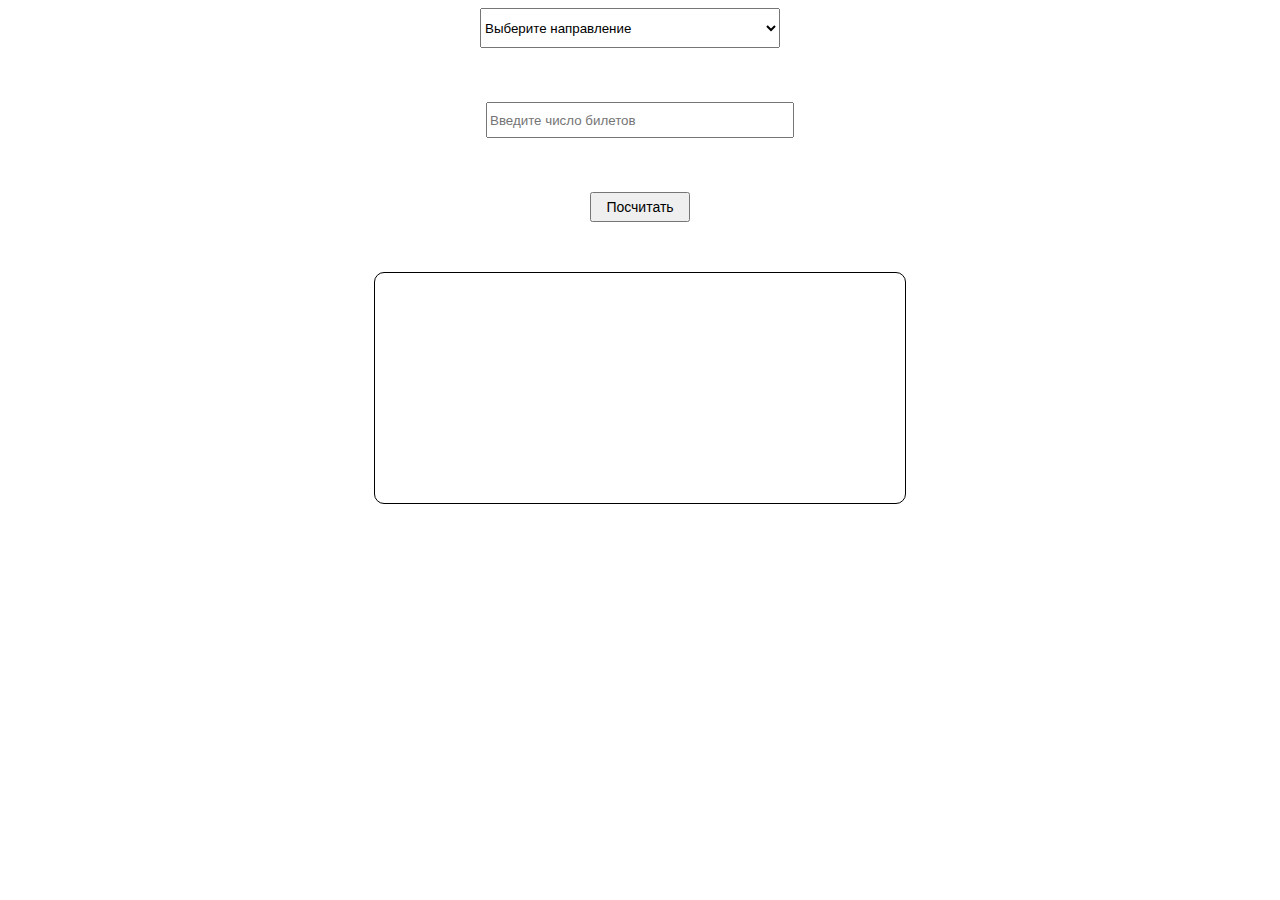
<file: task_2/ticket/index.html>
<!DOCTYPE html>
<html lang="en">
<head>
  <meta charset="UTF-8">
  <meta http-equiv="X-UA-Compatible" content="IE=edge">
  <meta name="viewport" content="width=device-width, initial-scale=1.0">
  <link rel="stylesheet" href="./style.css">
  <title>get ticket</title>
</head>
<body>
  <main>
    <section class="ticket">
      <div class="choose_ticket_option">
      </div>
      <p id="no_options"></p>
      <input id="num" placeholder="Введите число билетов">
      <p id="wrong_amount"></p>
      <button id="btn">Посчитать</button>
    </section>
    <section class="result">
    </section>
  </main>
  <script src="./index.js"></script>
</body>
</html>
</file>
<file: task_2/ticket/style.css>
main {
  display: flex;
  flex-direction: column;
  justify-content: center;
  align-items: center;
  font-size: 17px;
  text-align: justify;
}

.ticket {
  display: flex;
  flex-direction: column;
  align-items: center;
  justify-content: center;
  margin-bottom: 50px;
}

.result {
  border: 1px solid black;
  border-radius: 10px;
  padding: 15px;
  width: 500px;
  height: 200px;
  overflow-y: auto;
}

#num {
  margin-bottom: 20px;
  width: 300px;
  height: 30px;
}

.choose_ticket_option {
  display: flex;
  justify-content: center;
}

.choose_ticket_option > select {
  width: 300px;
  height: 40px;
  margin-right: 20px;
  margin-bottom: 20px;
}

#btn {
  width: 100px;
  height: 30px;
  font-size: 14px;
}
</file>
